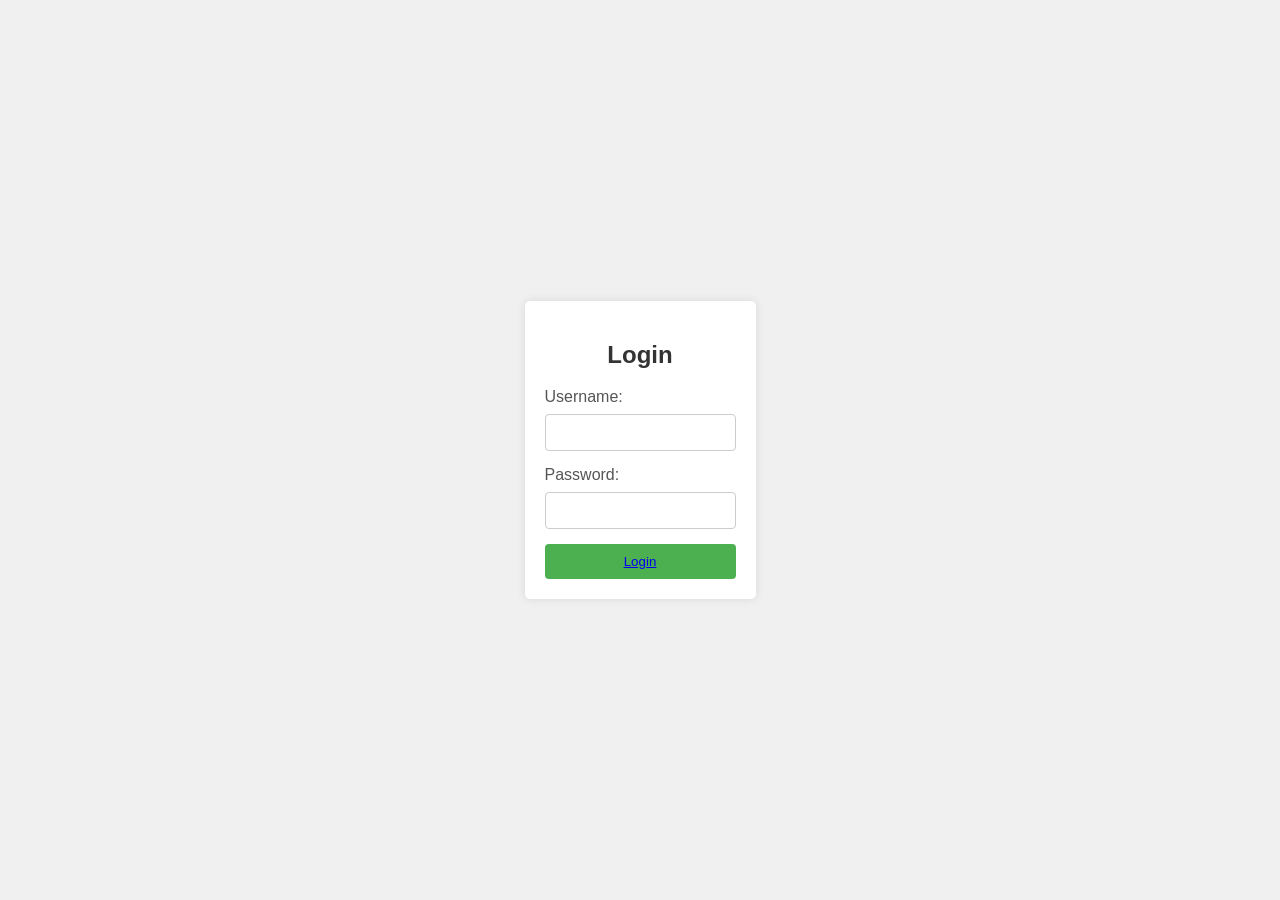
<file: login.html>
<!DOCTYPE html>
<html lang="en">
<head>
    <meta charset="UTF-8">
    <meta name="viewport" content="width=device-width, initial-scale=1.0">
    <link rel="stylesheet" href="./login.css">
    <title>Login Page</title>
</head>
<body>

<div class="login-container">
    <form action="#" method="post">
        <h2>Login</h2>
        <div class="input-group">
            <label for="username">Username:</label>
            <input type="text" id="username" name="username" required>
        </div>
        <div class="input-group">
            <label for="password">Password:</label>
            <input type="password" id="password" name="password" required>
        </div>
        <button type="submit"><a href="http://52.198.159.116/ESP32_MySQL_Database/final/home.php">Login</a></button>
    </form>
</div>

</body>
</html>
</file>
<file: login.css>
body {
    font-family: Arial, sans-serif;
    margin: 0;
    padding: 0;
    display: flex;
    justify-content: center;
    align-items: center;
    height: 100vh;
    background-color: #f0f0f0;
}

.login-container {
    background-color: #fff;
    padding: 20px;
    border-radius: 5px;
    box-shadow: 0 0 10px rgba(0, 0, 0, 0.1);
}

form {
    max-width: 300px;
    margin: 0 auto;
}

h2 {
    text-align: center;
    color: #333;
}

.input-group {
    margin-bottom: 15px;
}

label {
    display: block;
    margin-bottom: 8px;
    color: #555;
}

input {
    width: 100%;
    padding: 10px;
    box-sizing: border-box;
    border: 1px solid #ccc;
    border-radius: 4px;
}

button {
    width: 100%;
    padding: 10px;
    box-sizing: border-box;
    background-color: #4caf50;
    color: #fff;
    border: none;
    border-radius: 4px;
    cursor: pointer;
}

button:hover {
    background-color: #45a049;
}
</file>
